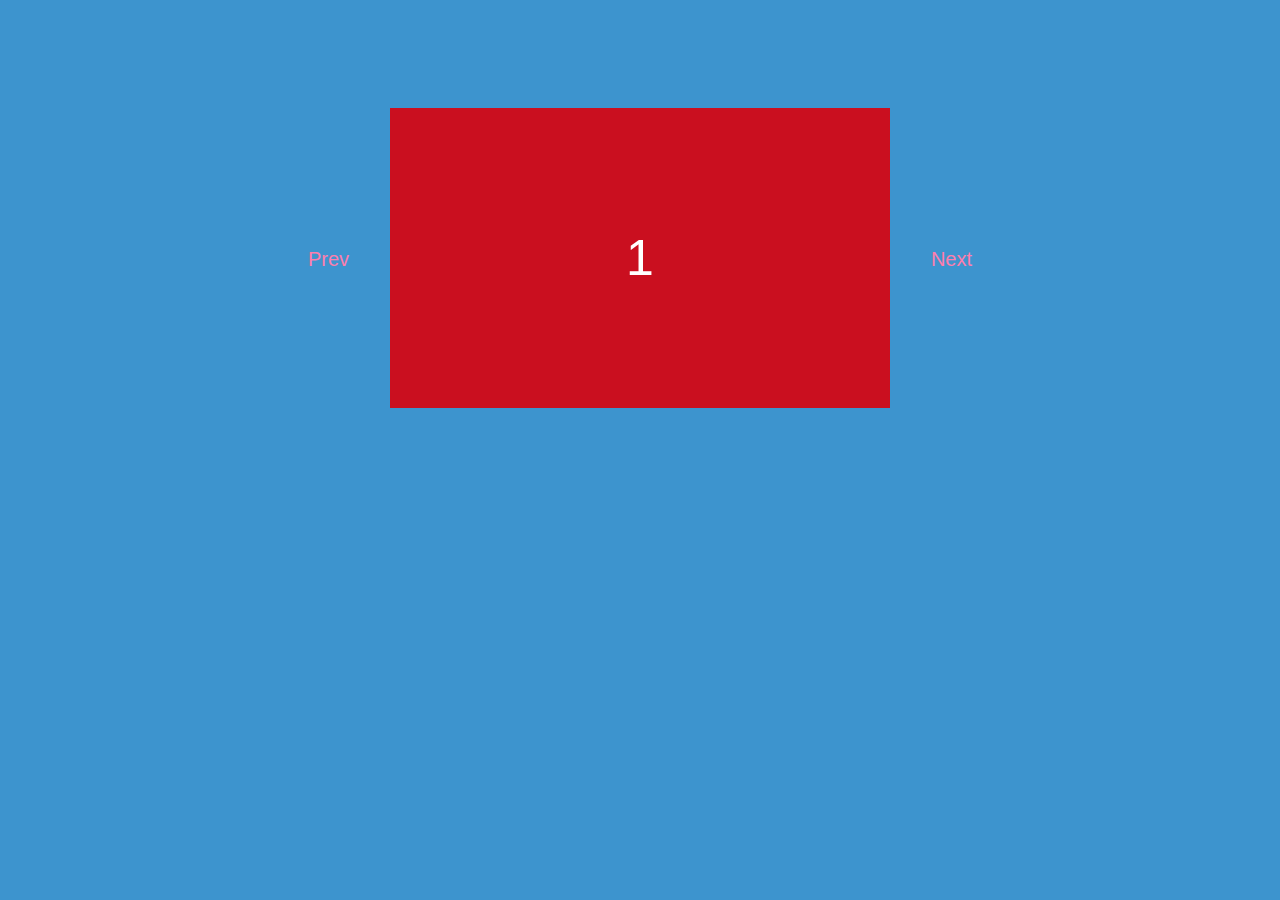
<file: slider/index.html>
<!DOCTYPE html>
<html>
	
	<head>
		<meta charset="UTF-8"/>
		<title>Gallery</title>
		<link href="style.css" rel="stylesheet" type="text/css">
        <script src="https://ajax.googleapis.com/ajax/libs/jquery/3.3.1/jquery.min.js"></script>
	</head>

	<body>

		<div class="prev n"><a href="#"> Prev </a></div>

			<div class="slider">
				<div src="img" class="img current">1</div>
				<div class="img">2</div>
				<div class="img">3</div>
				<div class="img">4</div>
				<div class="img">5</div>
			</div>

		<div class="next n"><a href="#"> Next </a></div>
		<script src="main.js"></script>

	</body>

</html>
</file>
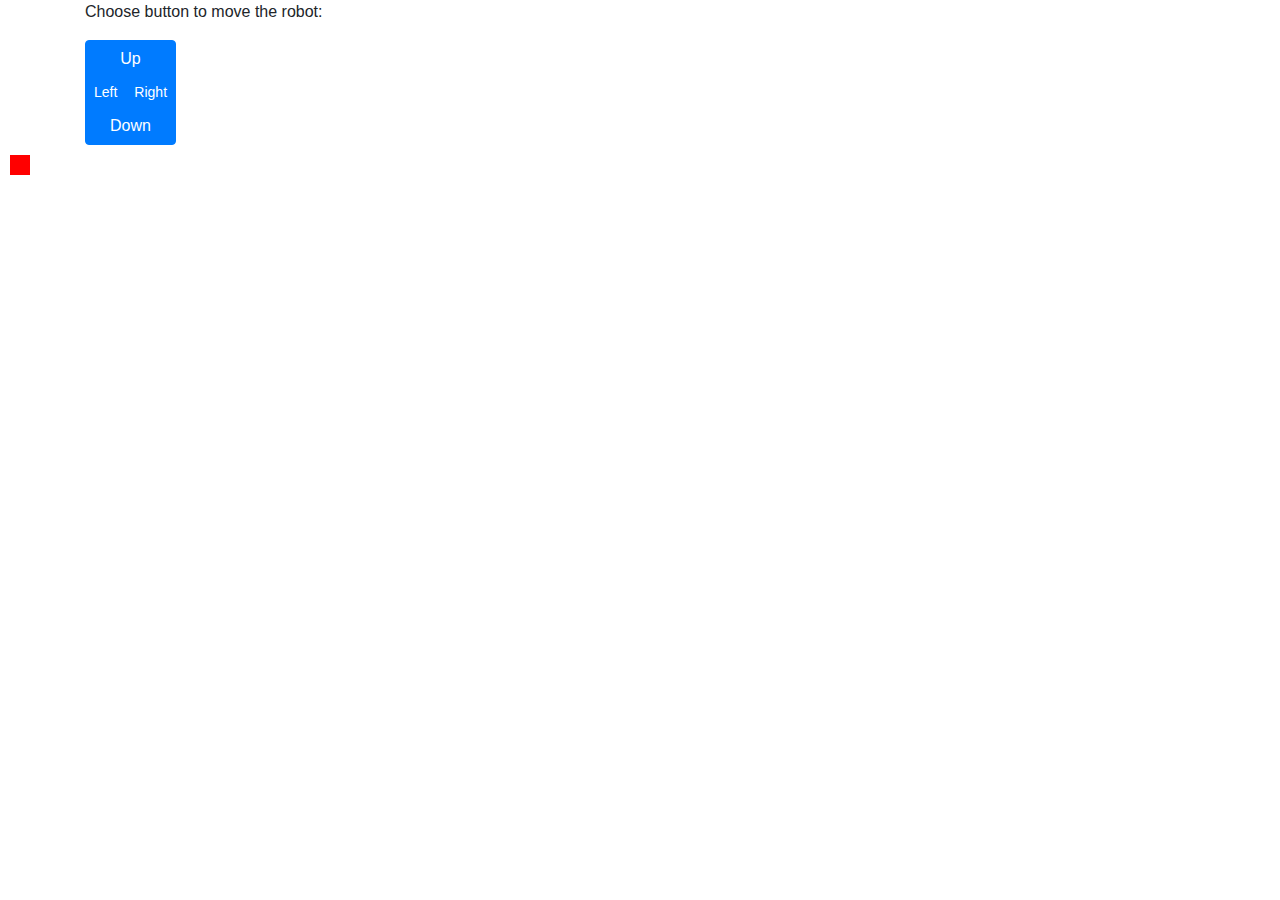
<file: UseClassJS/index.html>
<!DOCTYPE html>
<html lang="en">
<head>
    <meta charset="UTF-8">
    <link rel="stylesheet" href="https://maxcdn.bootstrapcdn.com/bootstrap/4.1.3/css/bootstrap.min.css">
    <script src="https://ajax.googleapis.com/ajax/libs/jquery/3.3.1/jquery.min.js"></script>
    <script src="https://cdnjs.cloudflare.com/ajax/libs/popper.js/1.14.3/umd/popper.min.js"></script>
    <script src="https://maxcdn.bootstrapcdn.com/bootstrap/4.1.3/js/bootstrap.min.js"></script>
    <title>Document</title>
</head>
<body>
    <script src="robot.js"></script>
    <div class="container">
            <p>Choose button to move the robot:</p>
            <div class="btn-group-vertical">
              <button id="up" type="button" onclick="" class="btn btn-primary">Up</button>
              <div class="btn-group btn-group-sm">
                <button id="left" type="button" class="btn btn-primary">Left</button>
                <button id="right" type="button" class="btn btn-primary">Right</button>
              </div>
              <button id="down" type="button" class="btn btn-primary">Down</button>
        </div>
    </div>      
 </body>
</html>
</file>
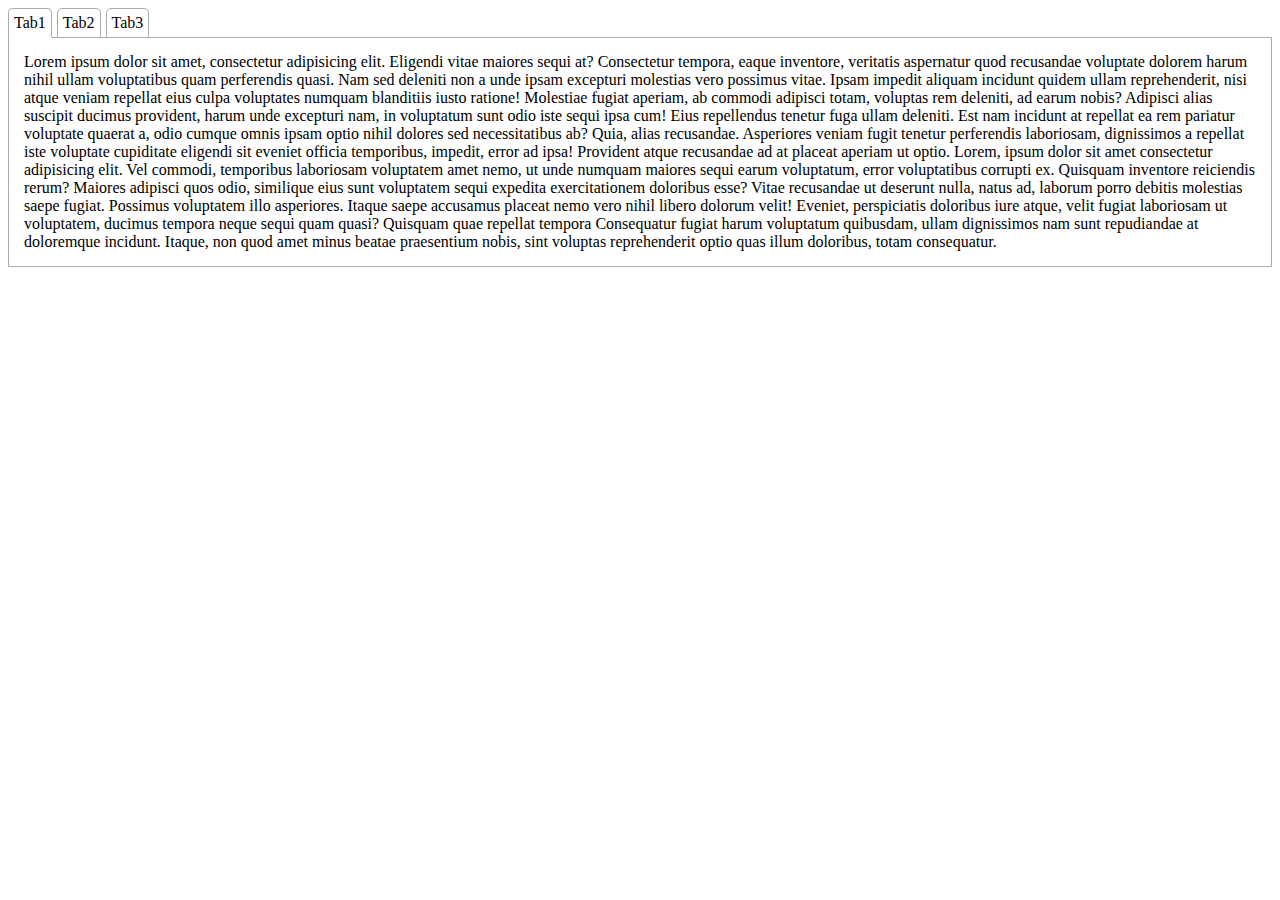
<file: WorkWithTabs/workWithTabs.html>
<!DOCTYPE html>
<html>
<head>
    <meta charset="utf-8" />
    <script src="https://ajax.googleapis.com/ajax/libs/jquery/3.3.1/jquery.min.js"></script>
    <link rel="stylesheet" href="style.css">
</head>
<body>
    <div class="tabs-holder">
        <ul class="tabset">
            <li><a class="active" href="#tab1">Tab1</a></li>
            <li><a href="#tab2">Tab2</a></li>
            <li><a href="#tab3">Tab3</a></li>
        </ul>   
        <div class="tab-hold">
            <div id="tab1">
                <p>
                    Lorem ipsum dolor sit amet, consectetur adipisicing elit. Eligendi vitae maiores sequi at? Consectetur
                    tempora, eaque inventore, veritatis aspernatur quod recusandae voluptate dolorem harum nihil ullam voluptatibus
                    quam perferendis quasi.    Nam sed deleniti non a unde ipsam excepturi molestias vero possimus vitae.
                    Ipsam impedit aliquam incidunt quidem ullam reprehenderit, nisi atque veniam repellat eius culpa voluptates numquam
                    blanditiis iusto ratione!
                        Molestiae fugiat aperiam, ab commodi adipisci totam, voluptas rem deleniti, ad earum nobis? 
                    Adipisci alias suscipit ducimus provident, harum unde excepturi nam, in voluptatum sunt odio 
                    iste sequi ipsa cum! Eius repellendus tenetur fuga ullam deleniti. Est nam incidunt at repellat
                    ea rem pariatur voluptate quaerat a, odio cumque omnis ipsam optio nihil dolores sed necessitatibus
                    ab? Quia, alias recusandae.  Asperiores veniam fugit tenetur perferendis laboriosam, dignissimos 
                    a repellat iste voluptate cupiditate eligendi sit eveniet officia temporibus, impedit, error ad ipsa! 
                    Provident atque recusandae ad at placeat aperiam ut optio. Lorem, ipsum dolor sit amet consectetur adipisicing
                    elit. Vel commodi, temporibus laboriosam voluptatem amet nemo, ut unde numquam maiores sequi earum voluptatum, 
                    error voluptatibus corrupti ex. Quisquam inventore reiciendis rerum?
                        Maiores adipisci quos odio, similique eius sunt voluptatem sequi expedita exercitationem doloribus esse? 
                    Vitae recusandae ut deserunt nulla, natus ad, laborum porro debitis molestias saepe fugiat. Possimus voluptatem
                    illo asperiores. Itaque saepe accusamus placeat nemo vero nihil libero dolorum velit! Eveniet, perspiciatis 
                    doloribus iure atque, velit fugiat laboriosam ut voluptatem, ducimus tempora neque sequi quam quasi? Quisquam 
                    quae repellat tempora  Consequatur fugiat harum voluptatum quibusdam, ullam dignissimos nam sunt repudiandae at doloremque incidunt. 
                    Itaque, non quod amet minus beatae praesentium nobis, sint voluptas reprehenderit optio quas illum doloribus, 
                    totam consequatur.
                </p>           
            </div>
            <div id="tab2">
                <p>
                    Molestiae fugiat aperiam, ab commodi adipisci totam, voluptas rem deleniti, ad earum nobis? 
                    Adipisci alias suscipit ducimus provident, harum unde excepturi nam, in voluptatum sunt odio 
                    iste sequi ipsa cum! Eius repellendus tenetur fuga ullam deleniti. Est nam incidunt at repellat
                    ea rem pariatur voluptate quaerat a, odio cumque omnis ipsam optio nihil dolores sed necessitatibus
                    ab? Quia, alias recusandae.  Asperiores veniam fugit tenetur perferendis laboriosam, dignissimos 
                    a repellat iste voluptate cupiditate eligendi sit eveniet officia temporibus, impedit, error ad ipsa! 
                    Provident atque recusandae ad at placeat aperiam ut optio. Lorem, ipsum dolor sit amet consectetur adipisicing
                    elit. Vel commodi, temporibus laboriosam voluptatem amet nemo, ut unde numquam maiores sequi earum voluptatum, 
                    error voluptatibus corrupti ex. Quisquam inventore reiciendis rerum?
                    Maiores adipisci quos odio, similique eius sunt voluptatem sequi expedita exercitationem doloribus esse? 
                    Vitae recusandae ut deserunt nulla, natus ad, laborum porro debitis molestias saepe fugiat. Possimus voluptatem
                    illo asperiores. Itaque saepe accusamus placeat nemo vero nihil libero dolorum velit! Eveniet, perspiciatis 
                    doloribus iure atque, velit fugiat laboriosam ut voluptatem, ducimus tempora neque sequi quam quasi? Quisquam 
                    quae repellat tempora.
                </p>
            </div>
            <div id="tab3">
                <p>
                    Lorem ipsum dolor sit amet consectetur adipisicing elit. Esse eum facilis consequuntur 
                    consectetur cupiditate natus necessitatibus 
                    eius aperiam similique quibusdam atque repudiandae, dolorum, perspiciatis maiores quaerat veniam delectus
                    Molestiae fugiat aperiam, ab commodi adipisci totam, voluptas rem deleniti, ad earum nobis? 
                    Adipisci alias suscipit ducimus provident, harum unde excepturi nam, in voluptatum sunt odio 
                    iste sequi ipsa cum! Eius repellendus tenetur fuga ullam deleniti. Est nam incidunt at repellat
                    ea rem pariatur voluptate quaerat a, odio cumque omnis ipsam optio nihil dolores sed necessitatibus
                    ab? Quia, alias recusandae.  Asperiores veniam fugit tenetur perferendis laboriosam, dignissimos 
                    a repellat iste voluptate cupiditate eligendi sit eveniet officia temporibus, impedit, error ad ipsa! 
                    Provident atque recusandae ad at placeat aperiam ut optio. Lorem, ipsum dolor sit amet consectetur adipisicing
                     elit. Vel commodi, temporibus laboriosam voluptatem amet nemo, ut unde numquam maiores sequi earum voluptatum, 
                     error voluptatibus corrupti ex. Quisquam inventore reiciendis rerum?
                    Maiores adipisci quos odio, similique eius sunt voluptatem sequi expedita exercitationem doloribus esse? 
                    Vitae recusandae ut deserunt nulla, natus ad, laborum porro debitis molestias saepe fugiat. Possimus voluptatem
                     illo asperiores. Itaque saepe accusamus placeat nemo vero nihil libero dolorum velit! Eveniet, perspiciatis 
                     doloribus iure atque, velit fugiat laboriosam ut voluptatem, ducimus tempora neque sequi quam quasi? Quisquam 
                     quae repellat tempora et sit.
                </p>
            </div>        
        </div>
    </div>
    <script src="workWithTabs.js"></script>
</body>
</html>
</file>
<file: slider/style.css>
body {	
	background: #3d94ce;
	display: flex;
	font-family: Arial;
}
.prev, .next {
	position: relative;
	top: 240px;
}
.next {
	right: 300px;
}
.prev {
	left: 300px;
}
.slider {
	width: 500px;
	height: 300px;
	margin: 100px auto;
	position: relative;
	top: 0;
	left: 0;
	right: 0;
}
.img {
	text-align: center;
	line-height: 300px;
	position: absolute;
	font-size: 50px;
	color: #fff;
	display: none;
}
.img.current {
    display: block;
    width: 500px;
	background:#0AB6DD;
}
.img:nth-child(1){
	width: 500px;
	background:#CA0F1F;
}
.img:nth-child(2) {
	width: 500px;
	background:#0ADD75;
}
.img:nth-child(3) {
	width: 500px;
	background:#0AB6DD;
}
.img:nth-child(4) {
	width: 500px;
	background:#FD7EDF;
}
.img:nth-child(5) {
	width: 500px;
	background:#BFBFBF;
}
.n {
	color:#575757;
}
a {
	text-decoration: none;
	color:#FD7EAD;
	font-size: 20px;
}
a:hover {
	color: #0AB6DD;
}
</file>
<file: WorkWithTabs/style.css>
.tabset
        {
            overflow: hidden;
            margin: 0 0 -1px;
            padding: 0;
            list-style: none;
            position: relative;
        }
        .tabset li
        {
            float: left;
        }
        .tabset a
        {
            color: #000;
            text-decoration: none;
            padding: 5px;
            border: 1px solid #aaa;
            margin-right: 5px;
            border-radius: 5px 5px 0 0;
            display: block;
        }
        .tabset a.active
        {
            border-bottom: 1px solid #fff;
        }
        .tab-hold
        {
            border: 1px solid #aaa;
            padding: 15px;
        }
        p
        {
            margin: 0;
        }
</file>
